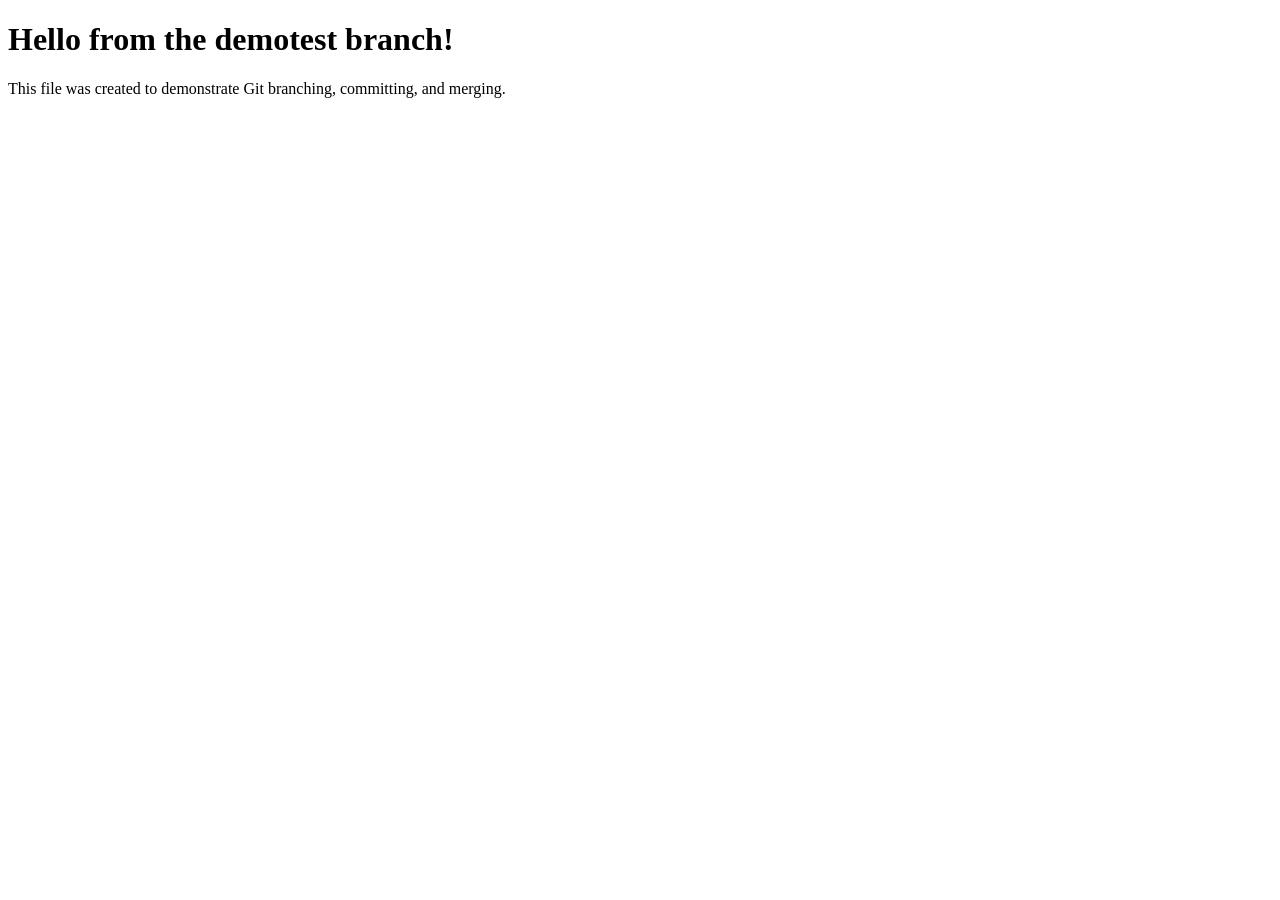
<file: test.html>
<!DOCTYPE html>
<html lang="en">
<head>
  <meta charset="UTF-8">
  <meta name="viewport" content="width=device-width, initial-scale=1.0">
  <title>Git Branching Assignment</title>
</head>
<body>
  <h1>Hello from the demotest branch!</h1>
  <p>This file was created to demonstrate Git branching, committing, and merging.</p>
</body>
</html>
</file>
